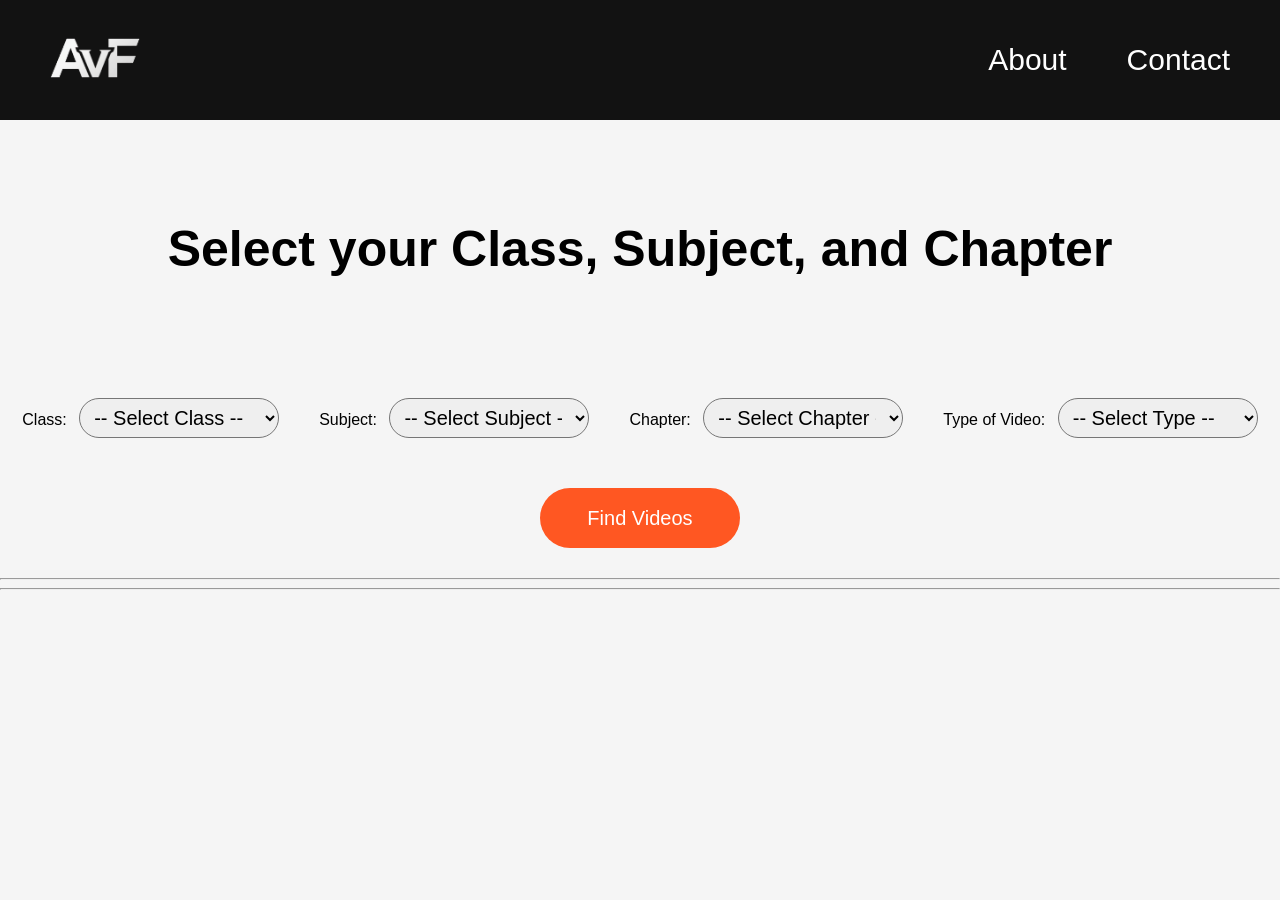
<file: frontend/index.html>
<!DOCTYPE html>
<html lang="en">
<head>
    <!-- Google tag (gtag.js) -->
    <script async src="https://www.googletagmanager.com/gtag/js?id=G-63TT7FHZWD"></script>
    <script>
    window.dataLayer = window.dataLayer || [];
    function gtag(){dataLayer.push(arguments);}
    gtag('js', new Date());

    gtag('config', 'G-63TT7FHZWD');
    </script>
    <meta charset="UTF-8">
    <meta name="viewport" content="width=device-width, initial-scale=1.0">
    <title>Video Finder</title>
    <link rel="icon" type="image/x-icon" href="Gemini_Generated_Image_4nu0ui4nu0ui4nu0.png">


    <link rel="stylesheet" href="style.css">

    <script src="script.js" type="module" defer></script>
</head>
<body>

    <nav class="navbar">
        <a href="index.html">
            <div class="logo">
                <img class="logo" src="Gemini_Generated_Image_4nu0ui4nu0ui4nu0.png" width="150" alt="logo">
            </div>
        </a>
        <ul class="nav-links">
            <li><a href="about.html" class="nav-links-button">About</a></li>
            <li><a href="contact.html" class="nav-links-button">Contact</a></li>
        </ul>
    </nav>

    <h1 class="instruction">Select your Class, Subject, and Chapter</h1>

    <div class="menu">
        <form action="" id="video-topic">
            <div>
                <label>Class:</label>
                <select id="classSelect">
                <option value="">-- Select Class --</option>
                <option value="SSC">Class 9-10</option>
                <option value="HSC">Class 11-12</option>
                </select>
            </div>

            <div>
                <label>Subject:</label>
                <select id="subjectSelect">
                <option value="">-- Select Subject --</option>
                </select>
            </div>

            <div>
                <label>Chapter:</label>
                <select id="chapterSelect">
                <option value="">-- Select Chapter --</option>
                </select>
            </div>

            <div>
                <label>Type of Video:</label>
                <select id="videoType">
                <option value="">-- Select Type --</option>
                <option value="first-time">First Time</option>
                <option value="one-shot">One Shot</option>
                <option value="revision">Revision</option>
                <option value="problem-solving">Problem Solving</option>
                </select>
            </div>
        </form>
        <button class="find-videos-button" form="video-topic" type="button">Find Videos</button>
    </div>

    <hr>

    <p id="no-details" style="text-align: center; display: none;">Please Enter all fields</p>
    <p id="loading" style="text-align:center; display:none;">Loading...</p>
    <p id="no-results" style="text-align:center; display:none;">No videos found.</p>
    <p id="warning" style="text-align:center; display: none;">! Please note that the videos might not always be accurate
        can show irrelavant videos as the top video for the algorithmic limitations. However, we tried our best to provide
        the most relevant videos in the full list, following a descending order of objective scores in eye of the algorithm.
    </p>

    <div id="featured-section" class="featured-section">
        <h2 class="featured-title" id="featured-title" style="display:none;">Top Recommendation</h2>
        <div class="featured-title-container" id="featured-video-container"></div>
    </div>

    <hr>

    <h2 class="others-title" id="others-title" style="display:none;">More Results</h2>
    <div class="video-grid" id="video-grid"></div>
</body>
</html>
</file>
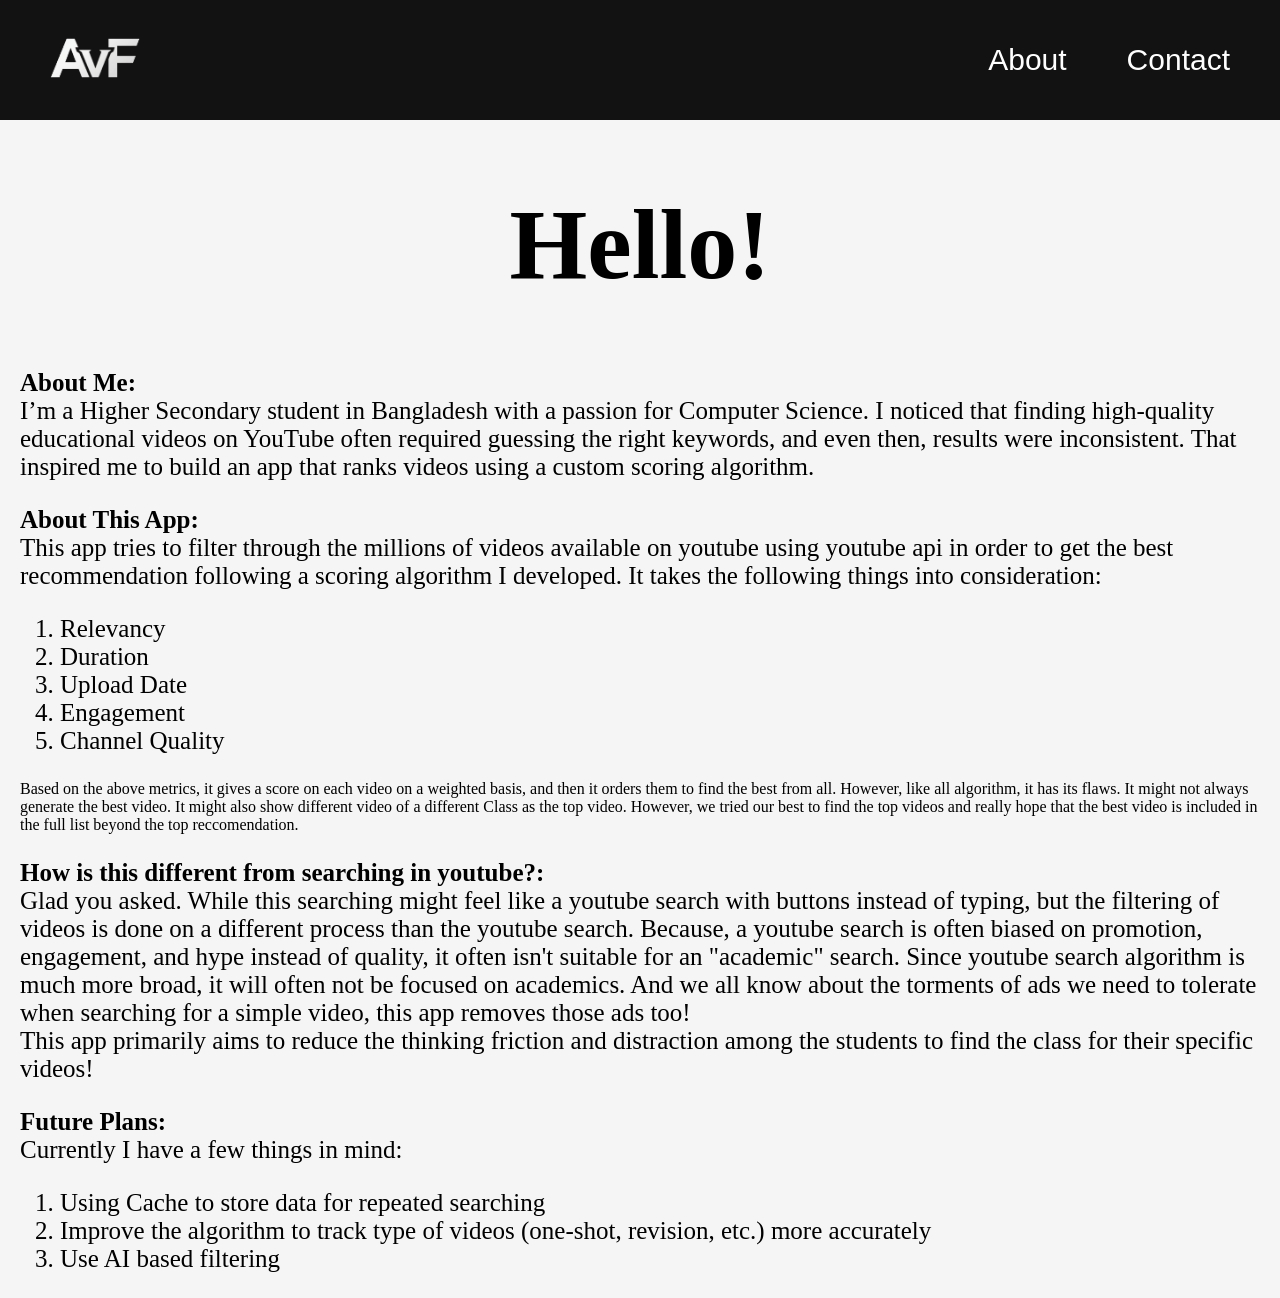
<file: frontend/about.html>
<!DOCTYPE html>
<html lang="en">
<head>
        <!-- Google tag (gtag.js) -->
    <script async src="https://www.googletagmanager.com/gtag/js?id=G-63TT7FHZWD"></script>
    <script>
    window.dataLayer = window.dataLayer || [];
    function gtag(){dataLayer.push(arguments);}
    gtag('js', new Date());

    gtag('config', 'G-63TT7FHZWD');
    </script>
    <meta charset="UTF-8">
    <meta name="viewport" content="width=device-width, initial-scale=1.0">
    <title>Abouts | AvG</title>
    <link rel="icon" type="image/x-icon" href="Gemini_Generated_Image_4nu0ui4nu0ui4nu0.png">

    <link rel="stylesheet" href="style.css">
    <link rel="stylesheet" href="about.css">
</head>
<body>
    <nav class="navbar">
        <a href="index.html">
            <div class="logo">
                <img class="logo" src="../data/img/Gemini_Generated_Image_4nu0ui4nu0ui4nu0.png" width="150" alt="logo">
            </div>
        </a>
        <ul class="nav-links">
            <li><a href="about.html" class="nav-links-button">About</a></li>
            <li><a href="contact.html" class="nav-links-button">Contact</a></li>
        </ul>
    </nav>

    <div class="about-body">
        <h1>Hello!</h1>
        <p>
            <strong>
                About Me:
            </strong>
            <br>
            I’m a Higher Secondary student in Bangladesh with a passion for Computer Science. I noticed that finding 
            high-quality educational videos on YouTube often required guessing the right keywords, and even then, results 
            were inconsistent. That inspired me to build an app that ranks videos using a custom scoring algorithm.
        </p>
        <p>
            <strong>
                About This App:
            </strong>
            <br>
            This app tries to filter through the millions of videos available on youtube using youtube api in order
            to get the best recommendation following a scoring algorithm I developed. It takes the following things into
            consideration:
            <ol>
                <li>Relevancy</li>
                <li>Duration</li>
                <li>Upload Date</li>
                <li>Engagement</li>
                <li>Channel Quality</li>
            </ol>
            Based on the above metrics, it gives a score on each video on a weighted basis, and then it orders them to find
            the best from all. However, like all algorithm, it has its flaws. It might not always generate the best video. It
            might also show different video of a different Class as the top video. However, we tried our best to find the top 
            videos and really hope that the best video is included in the full list beyond the top reccomendation.
        </p>
        <p>
            <strong>How is this different from searching in youtube?: </strong>
            <br>
            Glad you asked. While this searching might feel like a youtube search with buttons instead of typing, but the filtering of videos is 
            done on a different process than the youtube search. Because, a youtube search is often biased on promotion, engagement, and 
            hype instead of quality, it often isn't suitable for an "academic" search. Since youtube search algorithm is much more broad,
            it will often not be focused on academics. And we all know about the torments of ads we need to tolerate when searching 
            for a simple video, this app removes those ads too!
            <br>
            This app primarily aims to reduce the thinking friction and distraction among the students to find the class for their specific
            videos!
        </p>
        <p>
            <strong>
                Future Plans:
            </strong>
            <br>
            Currently I have a few things in mind:
            <ol>
                <li>Using Cache to store data for repeated searching</li>
                <li>Improve the algorithm to track type of videos (one-shot, revision, etc.) more accurately</li>
                <li>Use AI based filtering</li>
            </ol>
        </p>
    </div>



</body>
</html>
</file>
<file: frontend/style.css>
/* For WebKit browsers (Chrome, Safari, Opera, newer Edge) */
.hide-scrollbar::-webkit-scrollbar {
  display: none;
}

/* For IE, old Edge, and Firefox */
.hide-scrollbar {
  -ms-overflow-style: none;  /* IE and Edge */
  scrollbar-width: none;     /* Firefox */
}

body {
  font-family: Arial, sans-serif;
  background-color: #f5f5f5;
  margin: 0;
  padding: 0; 
}

.navbar {
  display: flex;
  justify-content: space-between; 
  align-items: center;            
  padding: 10px 20px;
  background-color: #121212;
  height: 100px;
}

.nav-links {
  display: flex;                  
  list-style: none;
  margin: 0;
  padding: 0;
  font-size: 30px;
}

.nav-links li {
  margin: 30px;
}

.nav-links a {
  color: white;
  text-decoration: none;
}


.instruction {
    width: fit-content;
    display: block;
    margin: 100px auto;
    font-size: 50px;
}

form {
    display: flex;            
    justify-content: center;  
    align-items: center;      
    gap: 40px;                
    width: 100%;              
    padding: 20px 0;
}

.menu {
    width: 100%;
}


label {
    margin-right: 8px;
    width: auto;
}

select {
    height: 40px;
    width: 200px;
    border-radius: 30px;
    font-size: 20px;
    padding: 5px 10px;
}


.find-videos-button {
    display: block;
    margin: 30px auto;
    height: 60px;
    width: 200px;
    font-size: 20px;
    border-radius: 100px;
    background-color: #ff5722;
    color: white;
    border: none;
}

.find-videos-button:hover {
    transition: 0.3s;
    background-color: #333;
    color: white;
    cursor: pointer;
    transform: scale(1.05);
}


.iframe-wrapper {
    position: relative;
    width: 100%;
    max-width: 560px;
    aspect-ratio: 16 / 9; 
    background: #000; 
    border-radius: 8px;
    overflow: hidden;
}

/* Layout for the secondary videos */
.video-grid {
    display: grid;
    grid-template-columns: repeat(auto-fill, minmax(560px, 1fr));
    gap: 30px;
}

.video-card {
    border: 1px solid #ddd;
    padding: 10px;
    border-radius: 8px;
    background: #f9f9f9;
}

.featured-section {
  display: block;
  width: 560px;
  margin: auto;
}

.nav-links-button:hover {
    transition-duration: 0.2s;
    text-decoration: underline;
}

/* ================= MOBILE RESPONSIVE FIX ================= */

@media (max-width: 768px) {

  /* Navbar */
  .navbar {
    flex-direction: column;
    height: auto;
    padding: 10px;
    text-align: center;
  }

  .nav-links {
    flex-direction: column;
    font-size: 20px;
  }

  .nav-links li {
    margin: 10px 0;
  }

  .logo img {
    width: 100px;
  }

  /* Title */
  .instruction {
    font-size: 28px;
    margin: 40px 10px;
    text-align: center;
  }

  /* FORM (this is BIG) */
  form {
    flex-direction: column;
    gap: 20px;
  }

  select {
    width: 90%;
    max-width: 300px;
  }

  /* Button */
  .find-videos-button {
    width: 90%;
    max-width: 300px;
    height: 50px;
    font-size: 16px;
  }

  /* Featured video */
  .featured-section {
    width: 95%;
  }

  /* Video grid FIX */
  .video-grid {
    grid-template-columns: 1fr;
    gap: 20px;
    padding: 10px;
  }

  .iframe-wrapper {
    max-width: 100%;
  }
}


/* Mobile override */
@media (max-width: 768px) {
  .video-grid {
    grid-template-columns: 1fr;
  }
}
</file>
<file: frontend/about.css>
.hide-scrollbar::-webkit-scrollbar {
  display: none;
}


.hide-scrollbar {
  -ms-overflow-style: none;  /* IE and Edge */
  scrollbar-width: none;     /* Firefox */
}

.about-body {
    margin: 20px;
    font-family: 'Times New Roman', Times, serif;
}

.about-body h1 {
    font-size: 100px;
    text-align: center;
}

.about-body p {
    font-size: 25px;
}

.about-body ol {
    font-size: 25px;
}

@media (max-width: 768px) {
  .about-body h1 {
    font-size: 40px;
  }

  .about-body p,
  .about-body ol {
    font-size: 18px;
  }
}
</file>
